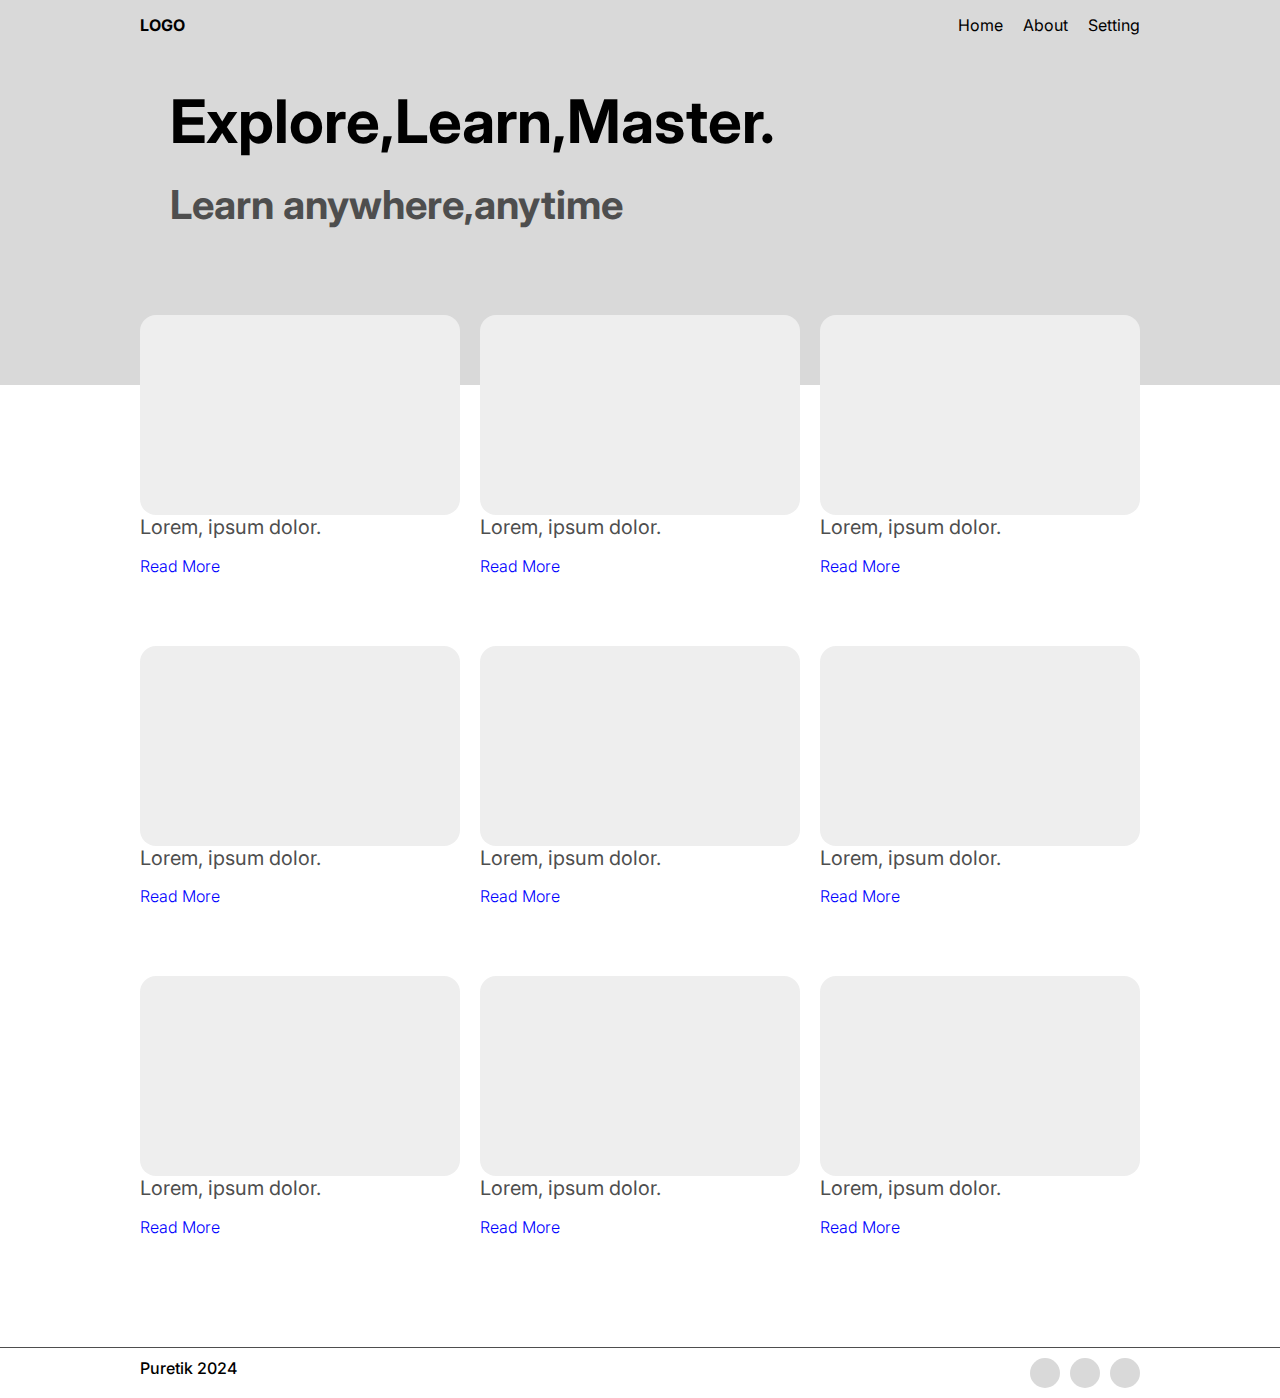
<file: index.html>
<!DOCTYPE html>
<html lang="en">
<head>
    <meta charset="UTF-8">
    <meta name="viewport" content="width=device-width, initial-scale=box.0">
    <title>Project1</title>
   <link rel="stylesheet" href="one.css">
   <link rel="preconnect" href="https://fonts.googleapis.com">


</head>
<body>
    <div class="section1">
    <div class="container">
        
    <nav class="navbar">
        <div id="nav">
            <div class="logo">
            <a href = "index.html">LOGO</a>
        </div>
        <div id="nav2">
           <a href = "index.html">Home</a>
           <a href = "index.html">About</a>
           <a href = "index.html">Setting</a>
        </div>
    </div>
    </nav>
        </div>
   
    <div id="herosection">
        
    <h1 class="header">Explore,Learn,Master.</h1>
    <h2>Learn anywhere,anytime</h2>

    </div>
    </div>
 </div>
     <div class="container">
    
    <div class="gridsection">
    <div>
    <div class="box1"></div>
    <h6>Lorem, ipsum dolor.</h6>
    <p>Read More</p>
    </div>
    <div>
    <div class="box1"></div>
    <h6>Lorem, ipsum dolor.</h6>
    <p>Read More</p>
    </div>
    <div>
    <div class="box1"></div>
    <h6>Lorem, ipsum dolor.</h6>
    <p>Read More</p>
    </div>
    <div>
    <div class="box1"></div>
    <h6>Lorem, ipsum dolor.</h6>
    <p>Read More</p>
    </div>
    <div>
    <div class="box1"></div>
    <h6>Lorem, ipsum dolor.</h6>
    <p>Read More</p>
    </div>
    <div>
    <div class="box1"></div>
    <h6>Lorem, ipsum dolor.</h6>
    <p>Read More</p>
    </div>
    <div>
    <div class="box1"></div>
    <h6>Lorem, ipsum dolor.</h6>
    <p>Read More</p>
    </div>
    <div>
    <div class="box1"></div>
    <h6>Lorem, ipsum dolor.</h6>
    <p>Read More</p>
    </div>
   <div>
    <div class="box1"></div>
    <h6>Lorem, ipsum dolor.</h6>
    <p>Read More</p>
    </div>
    </div>
     </div>
    <footer>
         <div class="container">
            <div class="footer">
        <P id="pure">Puretik 2024</P>
        <div class="right">
         <div class="ring2"></div>
         <div class="ring2"></div>
         <div class="ring2"></div>
         </div>
         </div>
         </div>
    </footer>

</body>
</html>
</file>
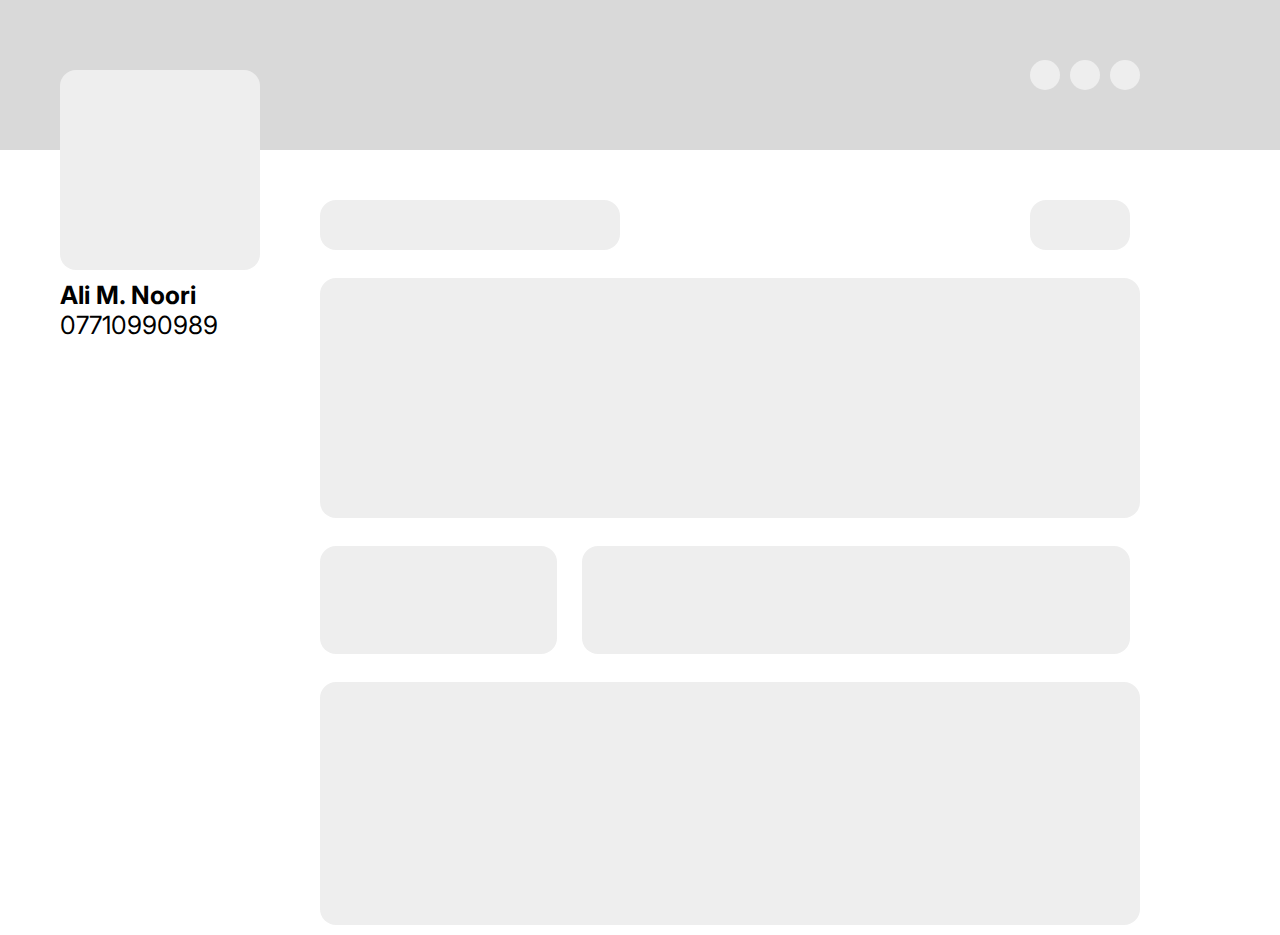
<file: five.html>
<!DOCTYPE html>
<html lang="en">
<head>
    <meta charset="UTF-8">
    <meta name="viewport" content="width=device-width, initial-scale=1.0">
    <title>page5</title>
    <link rel="stylesheet" href="five.css">
   
</head>
<body>
     <header>
        <div class="sec1">
            <div class="container">
    <div class="right">
         <div class="ring2"></div>
         <div class="ring2"></div>
         <div class="ring2"></div>
         </div>
            </div>

        </div>
    </header>
    <div class="profile">
<div id="card"></div>
<h1>Ali M. Noori</h1>
<p>07710990989</p>
    </div>
    <div class="container">
<div class="gridsection">
    <div class="row1">
    <div class=" box box-1"></div>
 <div class=" box box-2"></div>
 </div>
  <div class=" box box-3"></div>
  <div class="row2">
   <div class=" box box-4"></div>
    <div class=" box box-5"></div>
</div>
     <div class=" box box-6"></div>
</div>
    </div>
</body>
</html>
</file>
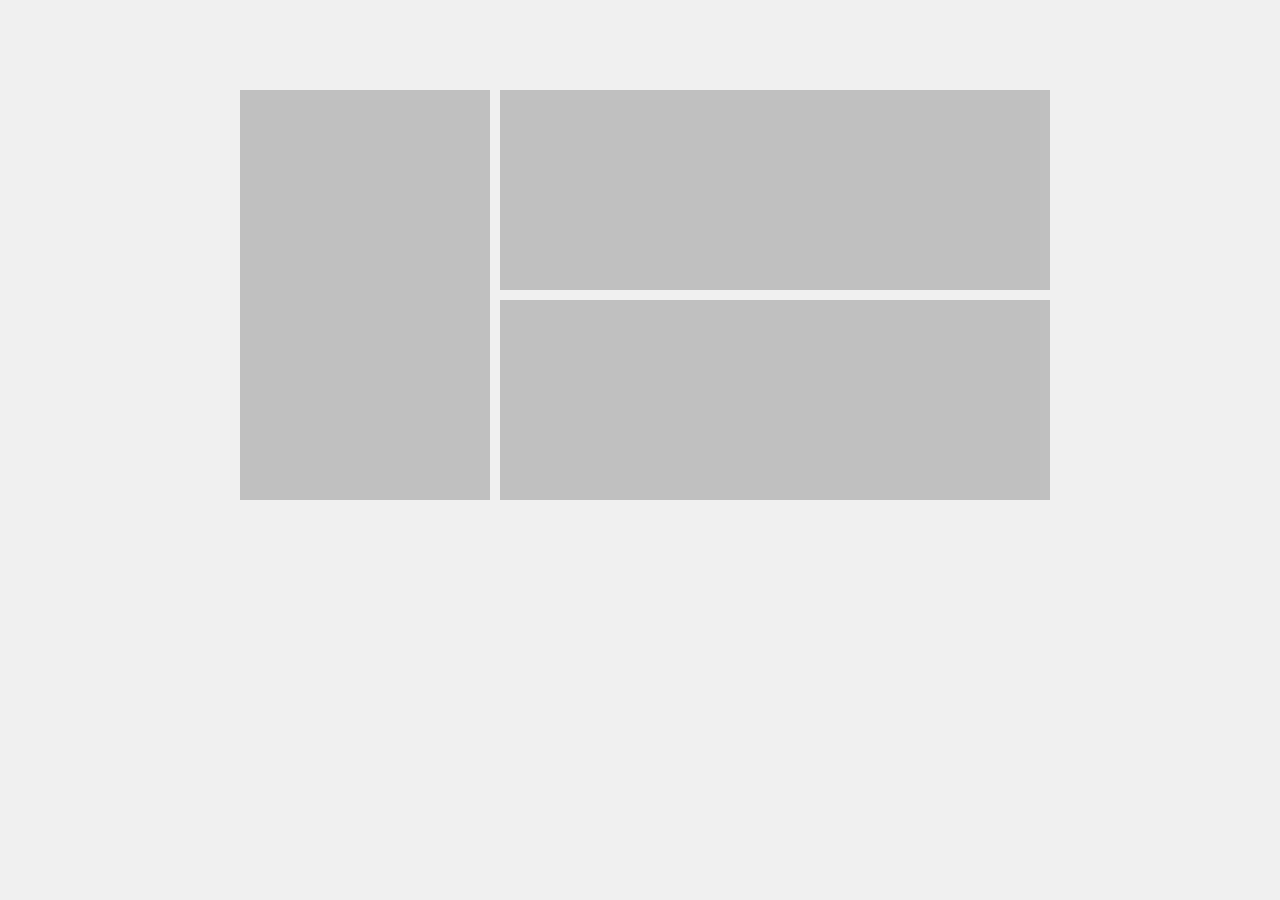
<file: forth.html>
<!DOCTYPE html>
<html lang="en">
<head>
    <meta charset="UTF-8">
    <meta name="viewport" content="width=device-width, initial-scale=1.0">
    <title>page4</title>
    <link rel="stylesheet" href="forth.css">
</head>
<body>
    <body>
   
    <div class="container">
        <div class="rectangle rectangle-1"></div>
        <div class="rectangle rectangle-2"></div>
        <div class="rectangle rectangle-3"></div>
    </div>
</body>
</html>
</file>
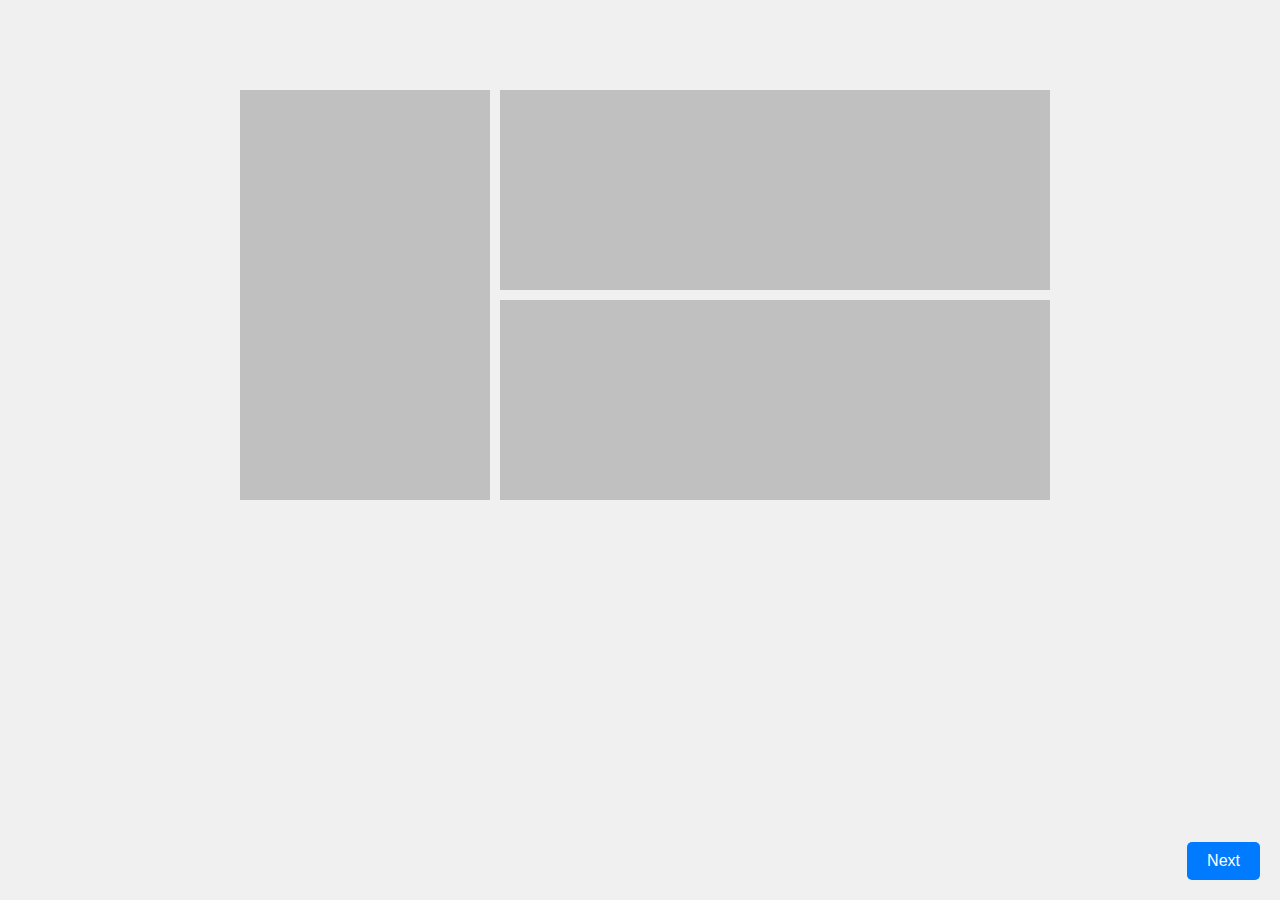
<file: four.html>
<!DOCTYPE html>
<html lang="en">
<head>
    <meta charset="UTF-8">
    <meta name="viewport" content="width=device-width, initial-scale=1.0">
    <title>page4</title>
    <link rel="stylesheet" href="forth.css">
</head>
<body>
    <body>
   
    <div class="container">
        <div class="rectangle rectangle-1"></div>
        <div class="rectangle rectangle-2"></div>
        <div class="rectangle rectangle-3"></div>
    </div>
        <script>
  // ترتيب الصفحات حسب التسلسل
  const pages = [
    "index.html",
    "two.html",
    "three.html",
    "four.html",
    "five.html",
    "six.html",
    "seven.html"
  ];

  // الحصول على اسم الصفحة الحالية
  const current = window.location.pathname.split("/").pop();

  // تحديد الصفحة التالية
  const currentIndex = pages.indexOf(current);
  const nextIndex = currentIndex + 1;

  // إذا هناك صفحة تالية، عرض الزر
  if (nextIndex < pages.length) {
    const btn = document.createElement("button");
    btn.textContent = "Next";
    
    // تصميم الزر (تقدر تعدل حسب التصميم)
    btn.style.position = "fixed";
    btn.style.bottom = "20px";
    btn.style.right = "20px";
    btn.style.padding = "10px 20px";
    btn.style.backgroundColor = "#007BFF";
    btn.style.color = "#fff";
    btn.style.border = "none";
    btn.style.borderRadius = "5px";
    btn.style.cursor = "pointer";
    btn.style.fontSize = "16px";
    btn.style.zIndex = "999";

    btn.addEventListener("click", () => {
      window.location.href = pages[nextIndex];
    });

    document.body.appendChild(btn);
  }
</script>

</body>
</html>
</file>
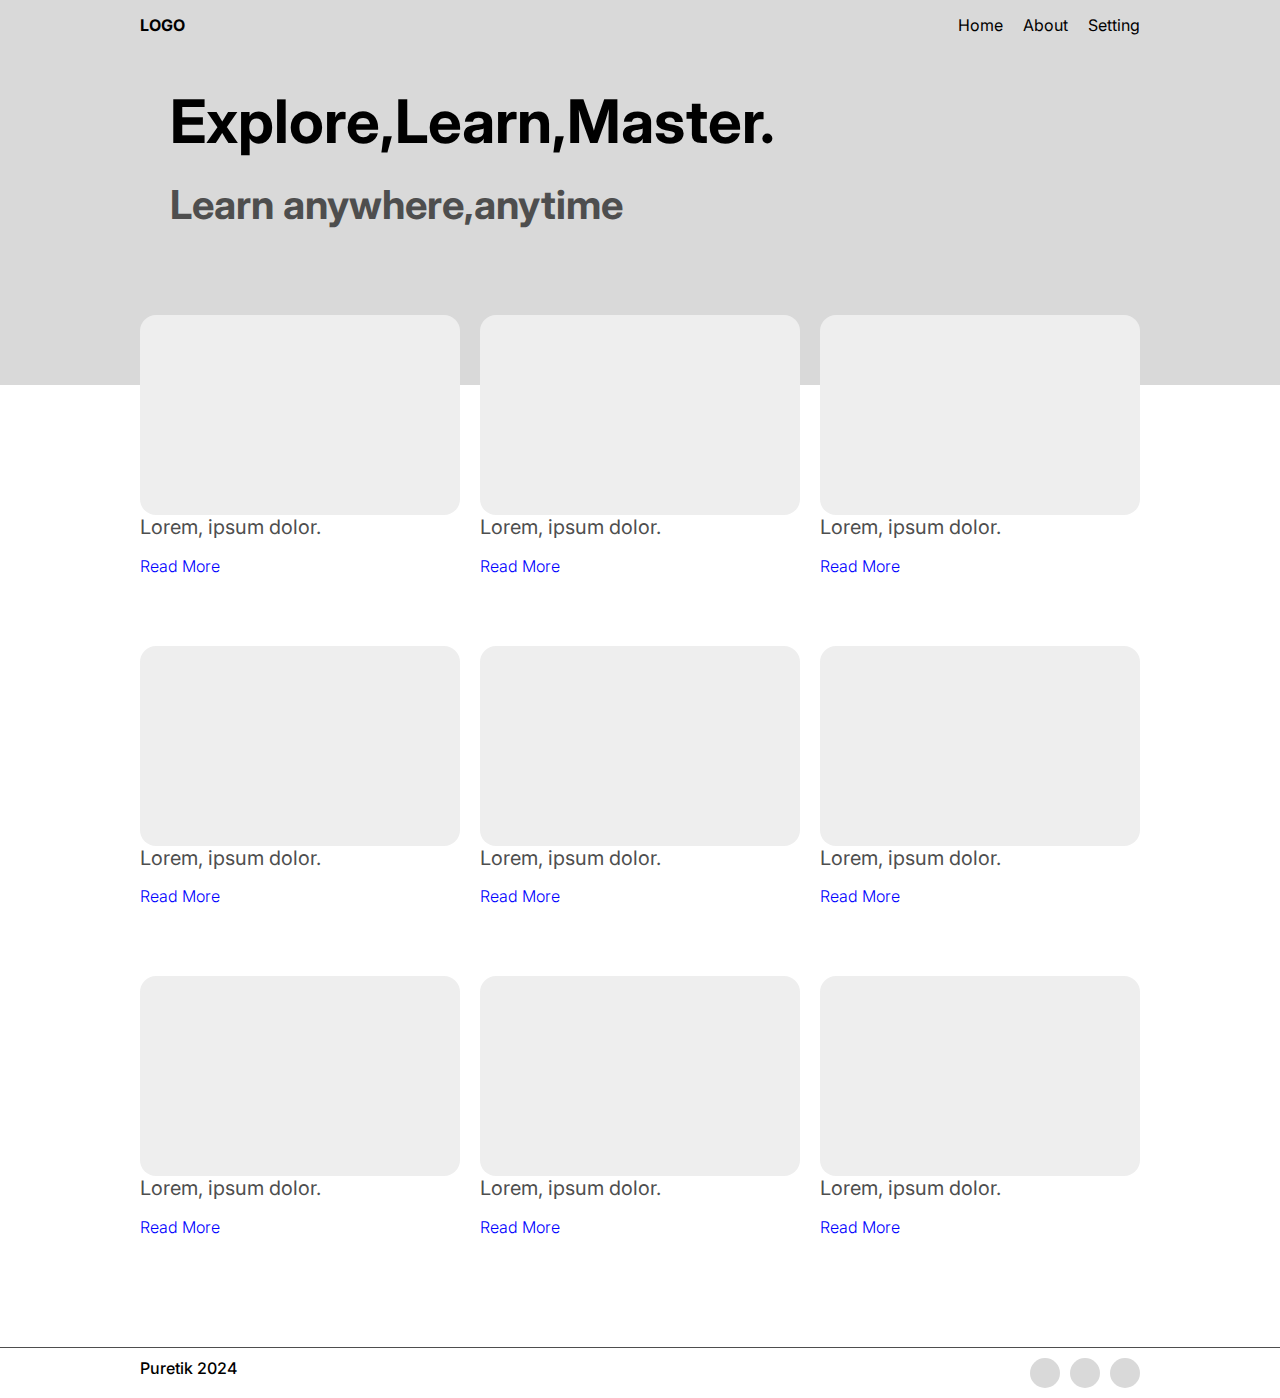
<file: one.html>
<!DOCTYPE html>
<html lang="en">
<head>
    <meta charset="UTF-8">
    <meta name="viewport" content="width=device-width, initial-scale=box.0">
    <title>Project1</title>
   <link rel="stylesheet" href="one.css">
   <link rel="preconnect" href="https://fonts.googleapis.com">


</head>
<body>
    <div class="section1">
    <div class="container">
        
    <nav class="navbar">
        <div id="nav">
            <div class="logo">
            <a href = "index.html">LOGO</a>
        </div>
        <div id="nav2">
           <a href = "index.html">Home</a>
           <a href = "index.html">About</a>
           <a href = "index.html">Setting</a>
        </div>
    </div>
    </nav>
        </div>
   
    <div id="herosection">
        
    <h1 class="header">Explore,Learn,Master.</h1>
    <h2>Learn anywhere,anytime</h2>

    </div>
    </div>
 </div>
     <div class="container">
    
    <div class="gridsection">
    <div>
    <div class="box1"></div>
    <h6>Lorem, ipsum dolor.</h6>
    <p>Read More</p>
    </div>
    <div>
    <div class="box1"></div>
    <h6>Lorem, ipsum dolor.</h6>
    <p>Read More</p>
    </div>
    <div>
    <div class="box1"></div>
    <h6>Lorem, ipsum dolor.</h6>
    <p>Read More</p>
    </div>
    <div>
    <div class="box1"></div>
    <h6>Lorem, ipsum dolor.</h6>
    <p>Read More</p>
    </div>
    <div>
    <div class="box1"></div>
    <h6>Lorem, ipsum dolor.</h6>
    <p>Read More</p>
    </div>
    <div>
    <div class="box1"></div>
    <h6>Lorem, ipsum dolor.</h6>
    <p>Read More</p>
    </div>
    <div>
    <div class="box1"></div>
    <h6>Lorem, ipsum dolor.</h6>
    <p>Read More</p>
    </div>
    <div>
    <div class="box1"></div>
    <h6>Lorem, ipsum dolor.</h6>
    <p>Read More</p>
    </div>
   <div>
    <div class="box1"></div>
    <h6>Lorem, ipsum dolor.</h6>
    <p>Read More</p>
    </div>
    </div>
     </div>
    <footer>
         <div class="container">
            <div class="footer">
        <P id="pure">Puretik 2024</P>
        <div class="right">
         <div class="ring2"></div>
         <div class="ring2"></div>
         <div class="ring2"></div>
         </div>
         </div>
         </div>
    </footer>

</body>
</html>
</file>
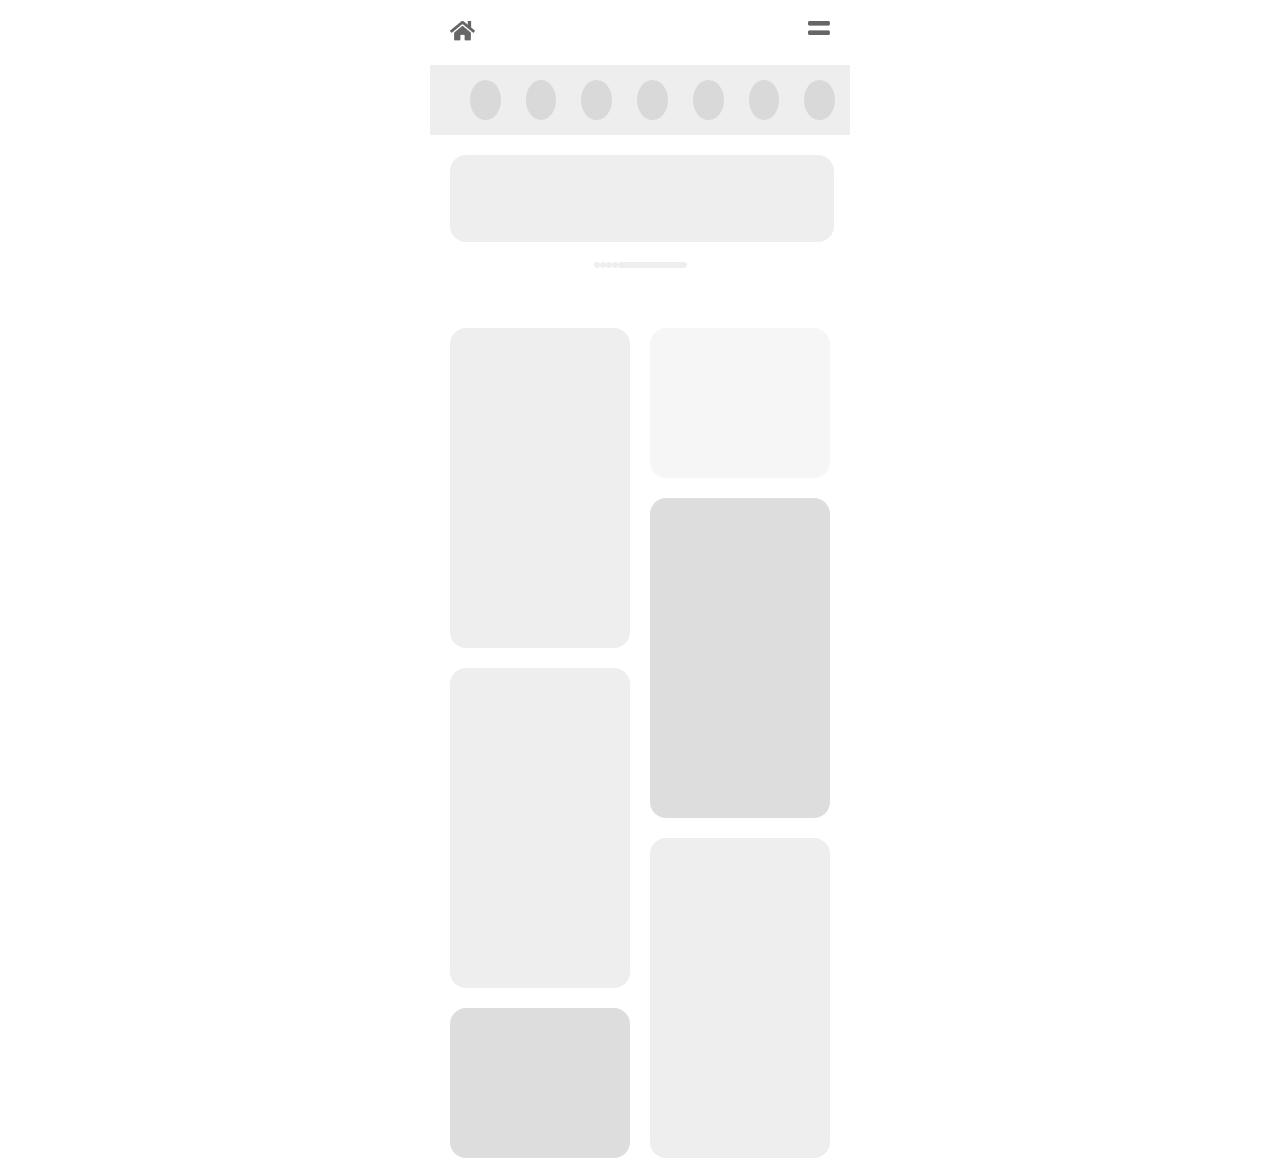
<file: seven.html>
<!DOCTYPE html>
<html lang="en">
<head>
    <meta charset="UTF-8">
    <meta name="viewport" content="width=device-width, initial-scale=1.0">
    <title>page7</title>
     <link rel="stylesheet" href="seven.css">
   
</head>
<body>
    <div class="container">
    <nav>
       
                <a href="#"> <img src="Vector.png" alt="homeicon"></a>
            
                <a href="#"> <img src="Vector2.png" alt="icon"></a>
          
    </nav>
    </div>
    <div class="phone-images">
         <div class="ring2 r1"></div>
         <div class="ring2"></div>
         <div class="ring2"></div>
         <div class="ring2"></div>
         <div class="ring2"></div>
         <div class="ring2"></div>
          <div class="ring2"></div>
         </div>
           <div class="container">
            <div id="box1"></div>
            <div class="loading-x">
           
            <div class="dot"><div class="loading l2"></div><div class="loading l2"></div><div class="loading l2"></div><div class="loading l2"></div>
            <div class="loading  l1"></div>
             </div> </div>
           <div class="gridsec">
         <div class="box box-tall"></div>
         <div class="box w"></div>
         <div class="box box-tall g"></div>
         <div class="box box-tall"></div>
         <div class="box box-tall "></div>
         <div class="box g"></div>
           </div>
</body>
</html>
</file>
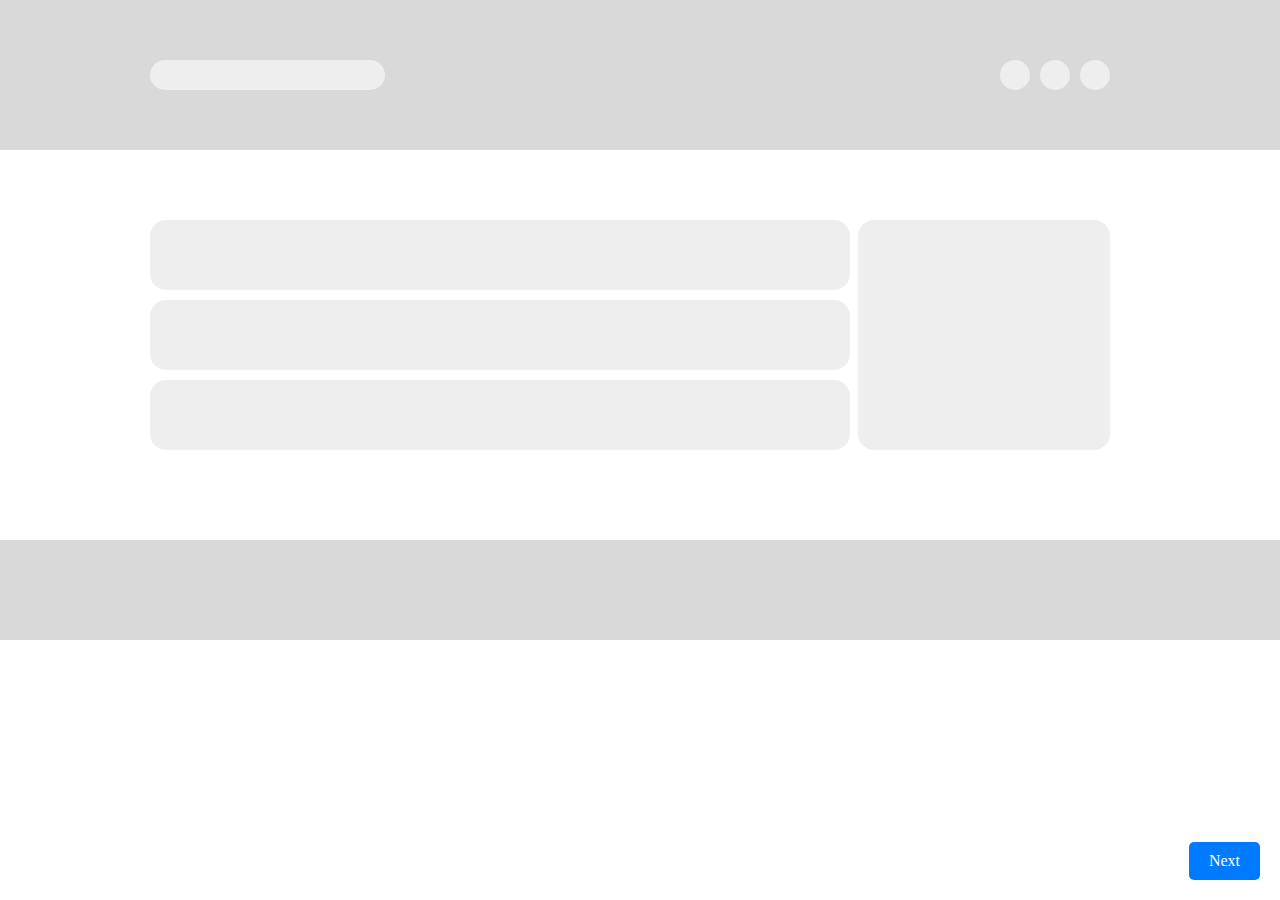
<file: six.html>
<!DOCTYPE html>
<html lang="en">
<head>
    <meta charset="UTF-8">
    <meta name="viewport" content="width=device-width, initial-scale=1.0">
    <title>page6</title>
    <link rel="stylesheet" href="sixth.css">
   
</head>
<body>  
     <header>
        <div class="sec1">
            <div class="container">
    <div class="right">
         <div class="ring2"></div>
         <div class="ring2"></div>
         <div class="ring2"></div>
         </div>
         <div class="elment1"></div>
            </div>

        </div>
    </header>

    <div class="container">
<div class="gridsection">
    <div class="secc1">
    <div class=" box box-1"></div>
    <div class=" box box-2"></div>
    <div class=" box box-3"></div> 
</div>

     <div class=" box-4"></div>
    </div>
      
</div>
<footer>
<div class="foot"></div>
</footer>
    </div>
    <script>
  // ترتيب الصفحات حسب التسلسل
  const pages = [
    "index.html",
    "two.html",
    "three.html",
    "four.html",
    "five.html",
    "six.html",
    "seven.html"
  ];

  // الحصول على اسم الصفحة الحالية
  const current = window.location.pathname.split("/").pop();

  // تحديد الصفحة التالية
  const currentIndex = pages.indexOf(current);
  const nextIndex = currentIndex + 1;

  // إذا هناك صفحة تالية، عرض الزر
  if (nextIndex < pages.length) {
    const btn = document.createElement("button");
    btn.textContent = "Next";
    
    // تصميم الزر (تقدر تعدل حسب التصميم)
    btn.style.position = "fixed";
    btn.style.bottom = "20px";
    btn.style.right = "20px";
    btn.style.padding = "10px 20px";
    btn.style.backgroundColor = "#007BFF";
    btn.style.color = "#fff";
    btn.style.border = "none";
    btn.style.borderRadius = "5px";
    btn.style.cursor = "pointer";
    btn.style.fontSize = "16px";
    btn.style.zIndex = "999";

    btn.addEventListener("click", () => {
      window.location.href = pages[nextIndex];
    });

    document.body.appendChild(btn);
  }
</script>

</body>
</html>
</file>
<file: one.css>
@import url('https://fonts.googleapis.com/css2?family=Inter:ital,opsz,wght@0,14..32,100..900;1,14..32,100..900&display=swap');


body { 
  width: 100%;
  height: 100%;
  margin: 0;
  background-color: rgb(255, 255, 255); 
  font-family: "Inter";
}

.container {
  max-width: 1000px;
  width: 100%;        
  margin: 0 auto;     
  padding: 0 20px;
}

#nav {
  display: flex;
  flex-direction: row;
  justify-content: space-between;
  padding: 0;
  margin: 0;
}



#nav a {
  text-decoration: none; 
  color: black;
  margin-top: 15px;
  
}

nav {
  position: sticky;
  top: 0;
  z-index: 50;
  background-color: #D9D9D9;

}

.logo {
  
  font-weight: bold;
  margin-top: 15px;

}
#nav2{
  display: flex;
  gap: 20px;
  font-weight: 400;
}
#herosection{
    background-color:#D9D9D9 ;
    width: 100%;
    height: 300px;
    padding: 0 170px;
  }
  #herosection h1 {
    margin-top: 50px;
    font-size: 60px;
  }
  .section1{
    background-color: #D9D9D9;
   
  }
  
.box1{
  background-color:#EEEEEE ;
  width: 100%;
  height: 200px;
  border-radius: 16px;
}
.gridsection{
  display: grid;
  grid-template-columns:repeat(3, 1fr);
  gap: 20px;
  margin-top: -70px;
}
h6{
  font-size: 20px;
  font-weight: 400;
    margin-top: 0px;
    color:#4E4E4E ;
}
h2{
  color:#4E4E4E ;
  font-weight: 700;
  font-size: 40px;
  margin-top: -17px;
}
p{
  color: blue;
  margin-top: -30px;
  font-weight: 300;
  margin-bottom: 50px;
}

footer{
  
  margin-top: 60px;
  border-top: 1px solid #4E4E4E;
  
  
}
.footer{
  display: flex;
  flex-direction: row;
  justify-content: space-between;
  align-items: center;
  padding: 0;
}
#pure{
  color: black;
  margin-top: 10px;
  margin-bottom: 20px;
  font-weight: 500;
}
.ring2{
    background-color:#D9D9D9 ;
  width: 30px;
  height: 30px;
  border-radius: 50%;
}
.right{
  display: flex;
  gap: 10px;
}


/* Mobile  */
@media (max-width: 768px) {

  
  .container {
    padding: 0 10px;
    margin: 0 auto;
     
  }

 
  #nav2{
    margin-right: 15px;
  }

  #herosection {
    padding: 0 30px;
    height: 200px; 
    text-align: center;
  }

  #herosection h1 {
    font-size: 32px;
    margin-top: 40px;
    margin-left: -30px;
  }

  
  .gridsection {
    grid-template-columns: repeat(2, 1fr);
    gap: 0px;
    margin-top: -60px;
    margin-left: 10px;
   
  }
  .box1{
    width: 200px;
    
  }


  h2 {
    font-size: 28px;
    margin-left: -30px;
  }

  h6 {
    font-size: 16px;
  }

  p {
    font-size: 14px;
    
  }
  .footer{
    margin-bottom: 10px;
  }
.right{
  margin-right: 15px;

}
  
}
</file>
<file: five.css>
@import url('https://fonts.googleapis.com/css2?family=Inter:ital,opsz,wght@0,14..32,100..900;1,14..32,100..900&display=swap');



* {
            margin: 0;
            padding: 0;
            font-family: "Inter";
            box-sizing: border-box;
        }

 .container{
  max-width: 1000px;
  width: 100%;        
  margin: 0 auto;     
   padding: 0 0px 0 170px;
}       

header{
    background-color:#D9D9D9 ;
    
}
.sec1{
  display: flex;
  flex-direction: row;
  justify-content: space-between;
  align-items: center;
  padding: 60px;
}

.ring2{
  background-color:#EEEEEE ;
  width: 30px;
  height: 30px;
  border-radius: 50%;
}
.right{
  display: flex;
  gap: 10px;
  justify-content: flex-end;
}
#card{
    background-color: #EEEEEE;
    width: 200px;
    height: 200px;
    border-radius: 16px;
}
.profile{
    margin-top: -80px;
    margin-left: 60px;
}
.profile h1{
    margin-top: 10px;
    font-size: 25px;
}
.profile p{
    font-size: 25px;
}

.gridsection{
    display: flex;
    flex-direction: column;
    gap: 8px;
    margin-top: -150px;
}
.row1{
    display: flex;
    flex-direction: row;
     align-items: center; 
    justify-content: space-between;
    gap: 10px;
}

.box{
    background-color:#EEEEEE ;
    border-radius: 16px;
    margin: 10px;
}
.box-1{
    width: 300px;
    height: 50px;
   
    
   
}
.box-2{
     width: 100px;
    height: 50px;
   margin-left: auto; 
   
}
.box-3{
     width: 820px;
    height: 240px;
   
}
.row2{
    display: flex;
    flex-direction: row;
     align-items: center; 
    justify-content: space-between;
    gap: 5px;
}
.box-4{
     width: 272px;
    height: 108px;
   
   
}
.box-5{
     width:630px;
    height: 108px;
}
.box-6{
     width: 820px;
    height: 243px;
   
}
 @media (max-width: 720px) {
 .container{
  max-width: 400px;
    padding: 0 10px 0 50px;  
}  
#card{
    width: 150px;
    height: 150px;
    
}
.profile{
    margin-left: 30px;
}
.profile h1{
    font-size: 20px;
}
.profile p{
    font-size: 15px;
}
.gridsection{
    margin-top: 0px;
    margin-right: 20px;
}
.box-2{
    margin-right: -10px;
}

.box-4{
      width: 222px;
    height: 90px;
}
.box-3{
    width: 320px;
    height: 200px;
}
.box-6{
    width: 320px;
    height: 200px;
}
.box-5{
     width:700px;
    height: 90px;
    margin-right: -10px;
}
 }
</file>
<file: forth.css>
* {
            margin: 0;
            padding: 0;
            box-sizing: border-box;
        }

        body {
            
            background-color: #f0f0f0;
            padding: 20px;
            margin-top: 70px;
        }

        .container {
            max-width: 800px;
            margin: 0 auto;
            display: grid;
            grid-template-columns: 1fr 1fr;
            grid-template-rows: auto auto;
            gap: 10px;
        }

        .rectangle {
            background-color: #c0c0c0;
            
            min-height: 150px;
           
        }

       
        .rectangle-1 {
           
            width: 250px;
            height: 410px;
             grid-column: 1 ;
            grid-row: 1/3;
        }

        .rectangle-2 {
        width: 550px;
        height: 200px;
            grid-column: 2;
            grid-row: 1;
        }

        .rectangle-3 {
            grid-column: 2;
            grid-row: 2;
           width: 550px;
           height: 200px;
        }

        @media (max-width: 720px) {
    body{
        margin-top: 150px;
    }
   .container {
           
            max-width: 400px;
            
        }

        .rectangle {
            background-color: #c0c0c0;
        }

      .rectangle-1 {
           
            width: 150px;
            height: 410px;
             
        }

        .rectangle-2 {
        width: 270px;
       
           
        }

        .rectangle-3 {
           
           width: 270px;
          
        }


    
    
}
</file>
<file: seven.css>
* {
            margin: 0;
            padding: 0;
            box-sizing: border-box;

    }

    .container{
          max-width: 440px;
          width: 100%;        
          margin: 0 auto;     
          padding: 0 30px 0 30px;
    }
nav{
    display: flex;
    flex-direction: row;
    justify-content: space-between;
    margin-top: 20px;
}
.ring2{
    background-color:#D9D9D9 ;
  width: 40px;
  height: 40px;
  border-radius: 50%;
  
}
.r1{
    margin-left: 25px;
}
.phone-images{
    display: flex;
    gap: 25px;
    background-color: #EEEEEE;
    padding: 15px;
    margin-top: 20px;
}
#box1{
    width:384px ;
    height:87px ;
    border-radius: 16px;
    margin-top: 20px;
    background-color: #EEEEEE;
}
.l1{
background-color: #EEEEEE;
width:69px ;
    height:6px ;
    border-radius: 26px;
    margin-top: 20px;
}
.l2{
    background-color: #EEEEEE;
width:6px ;
    height:6px ;
    border-radius: 26px;
    margin-top: 20px;
}
.dot{
    display: flex;
}
.loading-x{
    display: flex;
    gap: 8px;
  justify-content: center;
}
.gridsec{
    display: grid;
    grid-template-columns: 1fr 1fr;
    grid-auto-rows: 150px;
    gap: 20px;
    max-width: 600px;
    margin-top: 60px;
    
    
}
.box{
    background-color: #EEEEEE;
    border-radius: 16px;

}
.box-tall{
    grid-row: span 2;
}
      
.g{
background-color: #DDDDDD;
}
.w{
  background-color: #F6F6F6;
}

 @media (min-width: 1024px) {
   .phone-images{
          max-width: 420px;
          width: 100%;        
          margin: 20px auto;     
          padding: 15px ;
    }
 
 }
</file>
<file: sixth.css>
* {
            margin: 0;
            padding: 0;
            font-family: "Inter";
            box-sizing: border-box;
        }

 .container{
  max-width: 1000px;
  width: 100%;        
  margin: 0 auto;     
   padding: 0 30px 0 10px;
}       

header{
    background-color:#D9D9D9 ;
    
}
.sec1{
  display: flex;
  flex-direction: row;
  justify-content: space-between;
  align-items: center;
  padding: 60px;
}

.ring2{
  background-color:#EEEEEE ;
  width: 30px;
  height: 30px;
  border-radius: 50%;
  margin-bottom: -40px;
}
.right{
  display: flex;
  gap: 10px;
  justify-content: flex-end;
}
.elment1{


    width: 235px;
    height: 30px;
    background-color: #EEEEEE;
    border-radius: 16px;
}

.gridsection{
    display: flex;
    flex-direction: row;
    gap: 8px;
     margin-top: 70px;

}
.secc1{
    display: flex;
    flex-direction: column;
    gap: 10px;
}
.box {
    width: 700px;
    height: 70px;
    background-color:#EEEEEE ;
    border-radius: 16px;
    
}
.box-4{
    width: 360px ;
    height: 230px;
    background-color: #EEEEEE;
    border-radius: 16px;
}
.foot{
    width: 100%;
    height: 100px;
    background-color: #D9D9D9;
    margin-top: 90px;
}

 @media (max-width: 720px) {
 .container{
  max-width: 400px;
    padding: 0 10px 0 10px;  
}  
.box {
    width: 200px;
    height: 50px;
   
}
.elment1{
   width: 150px;
}
.box-4{
    width: 500px ;
    height: 170px;
   
}
.foot{
    margin-top: 150px;
}

 }
</file>
